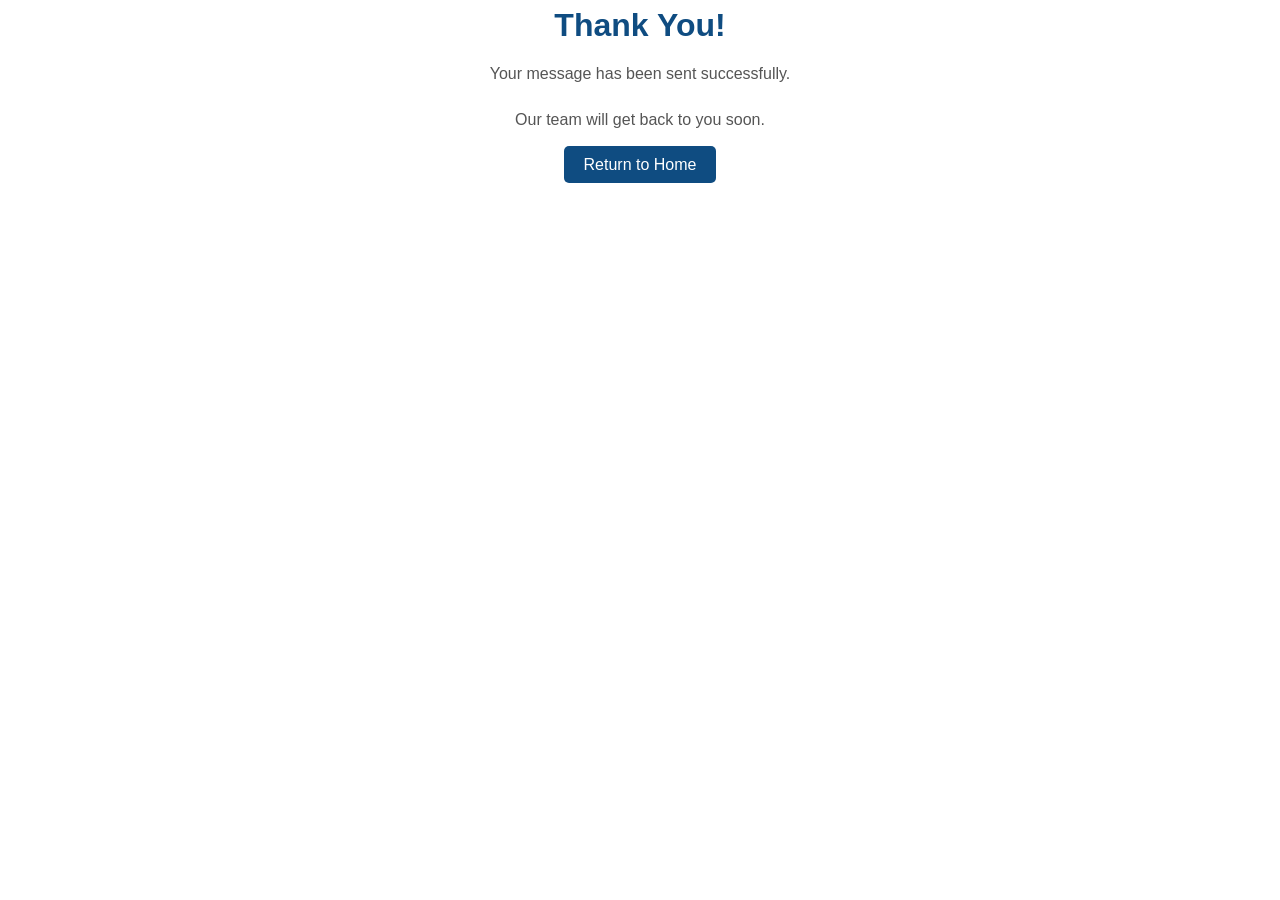
<file: thankyou.html>
<!DOCTYPE html>
<html lang="en">
<head>
    <meta charset="UTF-8">
    <meta name="viewport" content="width=device-width, initial-scale=1.0">
    <title>Thank You</title>
    <link rel="stylesheet" href="style.css">
</head>
<body>
    <div class="thank">
        <h1>Thank You!</h1>
        <p>Your message has been sent successfully.</p>
        <p>Our team will get back to you soon.</p>
        <a href="index.html">Return to Home</a>
    </div>   
</body>
</html>
</file>
<file: style.css>
* {
    margin: 0;
    padding: 0;
    box-sizing: border-box;
    font-family: Arial, sans-serif;
}

body {
    line-height: 1.6;
}

.navbar {
    display: flex;
    justify-content: space-between;
    align-items: center;
    padding: 15px 40px;
    background: #0a3d62;
    color: white;
}

.nav-links {
    list-style: none;
    display: flex;
}

.nav-links li {
    margin-left: 20px;
}

.nav-links a {
    text-decoration: none;
    color: white;
    font-weight: 500;
    transition: 0.3s;
}

.nav-links a:hover {
    color: #f39c12;
}

.hero {
    background: linear-gradient(rgba(0,0,0,0.6), rgba(0,0,0,0.6)),
                url('https://images.unsplash.com/photo-1588072432836-e10032774350');
    background-size: cover;
    background-position: center;
    height: 90vh;
    display: flex;
    justify-content: center;
    align-items: center;
    color: white;
    text-align: center;
}

.hero h1 {
    font-size: 48px;
}

.hero p {
    margin: 15px 0;
    font-size: 20px;
}

.btn {
    background: #f39c12;
    color: white;
    padding: 14px 30px;
    text-decoration: none;
    border-radius: 30px;
    font-weight: bold;
    transition: 0.3s;
    display: inline-block;
}

.btn:hover {
    background: #d35400;
    transform: scale(1.05);
}

.features {
    padding: 60px 40px;
    text-align: center;
}

.feature-box {
    display: flex;
    justify-content: space-between;
    gap: 20px;
    margin-top: 40px;
}

.box {
    flex: 1;
    padding: 30px;
    background: white;
    border-radius: 12px;
    box-shadow: 0 8px 20px rgba(0,0,0,0.1);
    transition: 0.3s;
}

.box:hover {
    transform: translateY(-10px);
}

.cta {
    background: #0a3d62;
    color: white;
    text-align: center;
    padding: 50px;
}

.about-section {
    padding: 60px 40px;
}

.about-container {
    display: flex;
    align-items: center;
    gap: 40px;
}

.about-text {
    flex: 1;
}

.about-text h1 {
    margin-bottom: 20px;
    color: #0a3d62;
    font-size: 36px;
}

.about-text p {
    margin-bottom: 15px;
    font-size: 17px;
    line-height: 1.8;
    color: #333;
}

.about-image {
    flex: 1;
}

.about-image img {
    width: 100%;
    border-radius: 12px;
}

.director-message {
    background: #f4f4f4;
    padding: 50px 40px;
    text-align: center;
}

.message-box {
    max-width: 700px;
    margin: auto;
}

.courses-section {
    padding: 70px 40px;
    text-align: center;
    background: #f8fbff;
}

.courses-section h1 {
    margin-bottom: 40px;
    color: #0a3d62;
    font-size: 36px;
}

.course-container {
    display: grid;
    grid-template-columns: repeat(2, 1fr);
    gap: 30px;
}

.course-card {
    background: white;
    padding: 35px 25px;
    border-radius: 16px;
    box-shadow: 0 10px 25px rgba(0,0,0,0.08);
    transition: 0.3s;
    border-top: 5px solid #0a3d62;
}

.course-card:hover {
    transform: translateY(-8px);
}

.course-card h3 {
    margin-bottom: 15px;
    color: #0a3d62;
}

.course-card p {
    margin-bottom: 10px;
    color: #555;
    font-size: 15px;
}

.results-section {
    padding: 100px 40px 80px 40px;
    text-align: center;
    background: #f8fbff;
}

.results-heading h1 {
    font-size: 38px;
    margin-bottom: 10px;
}

.results-heading p {
    opacity: 0.8;
    margin-bottom: 50px;
}

.results-container {
    display: flex;
    justify-content: space-around;
    gap: 20px;
}

.result-card {
    flex: 1;
    padding: 50px 20px;
    background: #ffffff;
    border-radius: 20px;
    box-shadow: 0 20px 40px rgba(0,0,0,0.2);
    transition: 0.3s;
}

.result-card:hover {
    transform: translateY(-10px);
}


.result-card h2 {
    font-size: 48px;
    color: #f39c12;
    margin-bottom: 15px;
    font-weight: bold;
}

.testimonial-section {
    padding: 60px 40px;
    background: #f4f4f4;
    text-align: center;
}

.testimonial-container {
    display: flex;
    gap: 20px;
    margin-top: 30px;
}

.testimonial-card {
    flex: 1;
    padding: 25px;
    background: white;
    border-radius: 12px;
    box-shadow: 0 8px 20px rgba(0,0,0,0.08);
}

.contact-section {
    padding: 100px 40px;
    text-align: center;
    background: #f8fbff;
}

.contact-section h1 {
    margin-bottom: 40px;
    color: #0a3d62;
    font-size: 36px;
}

.contact-container {
    display: flex;
    gap: 50px;
    align-items: stretch;
    background: white;
    padding: 50px;
    border-radius: 20px;
    box-shadow: 0 20px 40px rgba(0,0,0,0.08);
    max-width: 1000px;
    margin: auto;
}

.contact-info {
    flex: 1;
    text-align: left;
}

.contact-form {
    flex: 1;
}

.contact-form form {
    display: flex;
    flex-direction: column;
}

.contact-form input,
.contact-form textarea {
    padding: 14px;
    margin-bottom: 18px;
    border-radius: 10px;
    border: 1px solid #ddd;
    font-size: 14px;
    transition: 0.3s;
}

.contact-form input:focus,
.contact-form textarea:focus {
    border-color: #0a3d62;
    outline: none;
    box-shadow: 0 0 8px rgba(10,61,98,0.2);
}

.contact-info h3 {
    margin-bottom: 20px;
    color: #0a3d62;
}

.contact-info p {
    margin-bottom: 12px;
    color: #444;
}

.contact-hero {
    background: linear-gradient(rgba(10,61,98,0.8), rgba(10,61,98,0.8)),
                url('https://images.unsplash.com/photo-1523580846011-d3a5bc25702b?auto=format&fit=crop&w=1200&q=80');
    background-size: cover;
    background-position: center;
    padding: 100px 40px;
    text-align: center;
    color: white;
}

.contact-hero h1 {
    font-size: 42px;
    margin-bottom: 15px;
}

.contact-hero p {
    font-size: 18px;
    opacity: 0.9;
}

@media (max-width: 768px) {

    .navbar {
        flex-direction: column;
        align-items: flex-start;
    }

    .nav-links {
        flex-direction: column;
        margin-top: 10px;
    }

    .nav-links li {
        margin: 10px 0;
    }

    .hero h1 {
        font-size: 32px;
    }

    .feature-box {
        flex-direction: column;
    }

    .about-container {
    flex-direction: column;
    }

    .course-container {
    grid-template-columns: 1fr;
    }

    .results-container {
    flex-direction: column;
    }

    .testimonial-container {
    flex-direction: column;
    }
    .contact-container {
    flex-direction: column;
    }
}

.thank {
    text-align: center;
}

.thank h1 {
    color: #0f4c81;
    margin-bottom: 10px;
}

.thank p {
    color: #555;
    margin-bottom: 20px;
}

.thank a {
    text-decoration: none;
    background-color: #0f4c81;
    color: white;
    padding: 10px 20px;
    border-radius: 5px;
}
</file>
